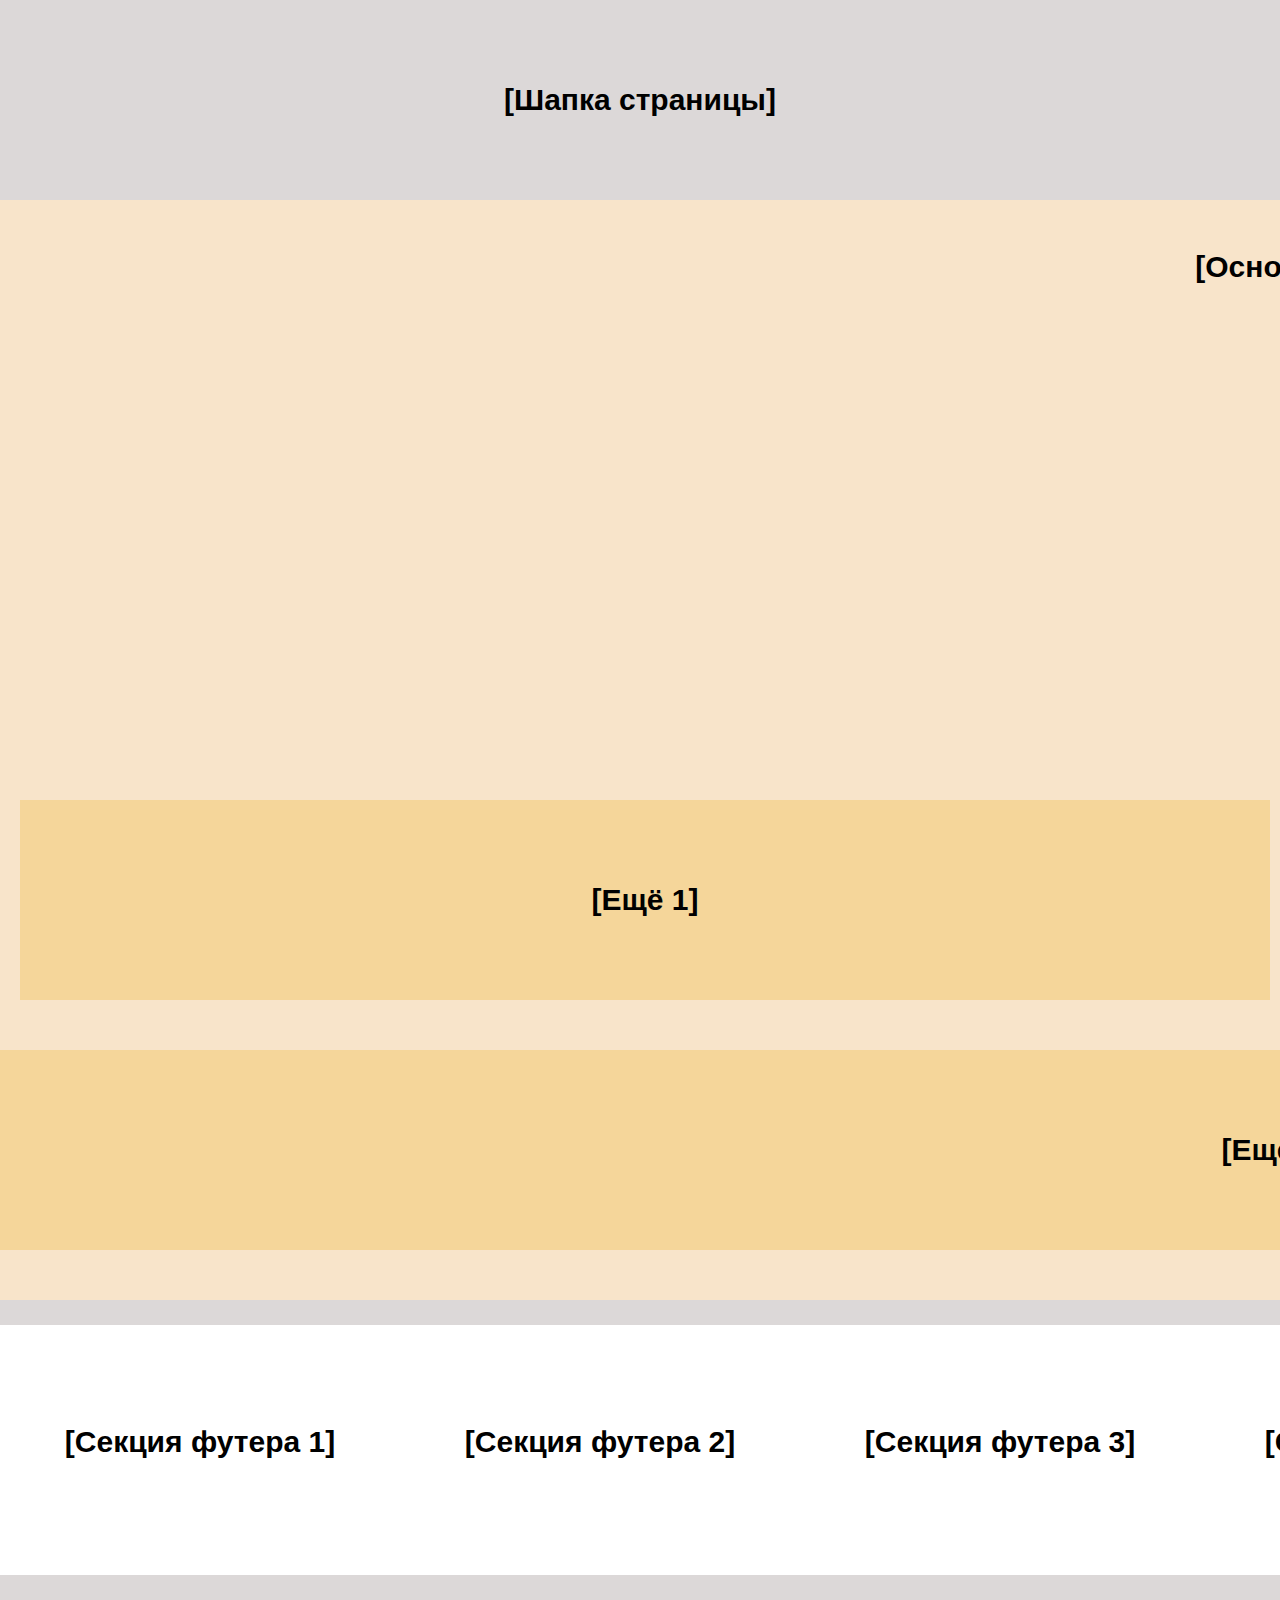
<file: week5/hw5/1table/index.html>
<!DOCTYPE html>
<html lang="en">
<head>
    <meta charset="UTF-8">
    <meta name="viewport" content="width=device-width, initial-scale=1.0">
    <link rel="stylesheet" href="./assets/normalize.css">
    <link rel="stylesheet" href="./assets/styles/style.css">
    <title>Макет</title>
</head>
<body>
    <header class="header">
    <div>[Шапка страницы]</div>
    </header>
    <main class="main">
    <div class="par">
    <div class="part">[Основная часть]</div> 
    <div class="part1">
    <div class="still1">[Ещё 1]</div>
    <div class="still2">[Ещё 2]</div>
    <div class="still3">[Ещё 3]</div>
    </div>
    </div>
    <div class="part2">[Боковая часть]</div>
    </main>  
    <footer class="footer">
    <div class="section1">[Секция футера 1]</div>
    <div class="section2">[Секция футера 2]</div>
    <div class="section3">[Секция футера 3]</div>
    <div class="section4">[Секция футера 4]</div>
    </footer>
</body>
</html>
</file>
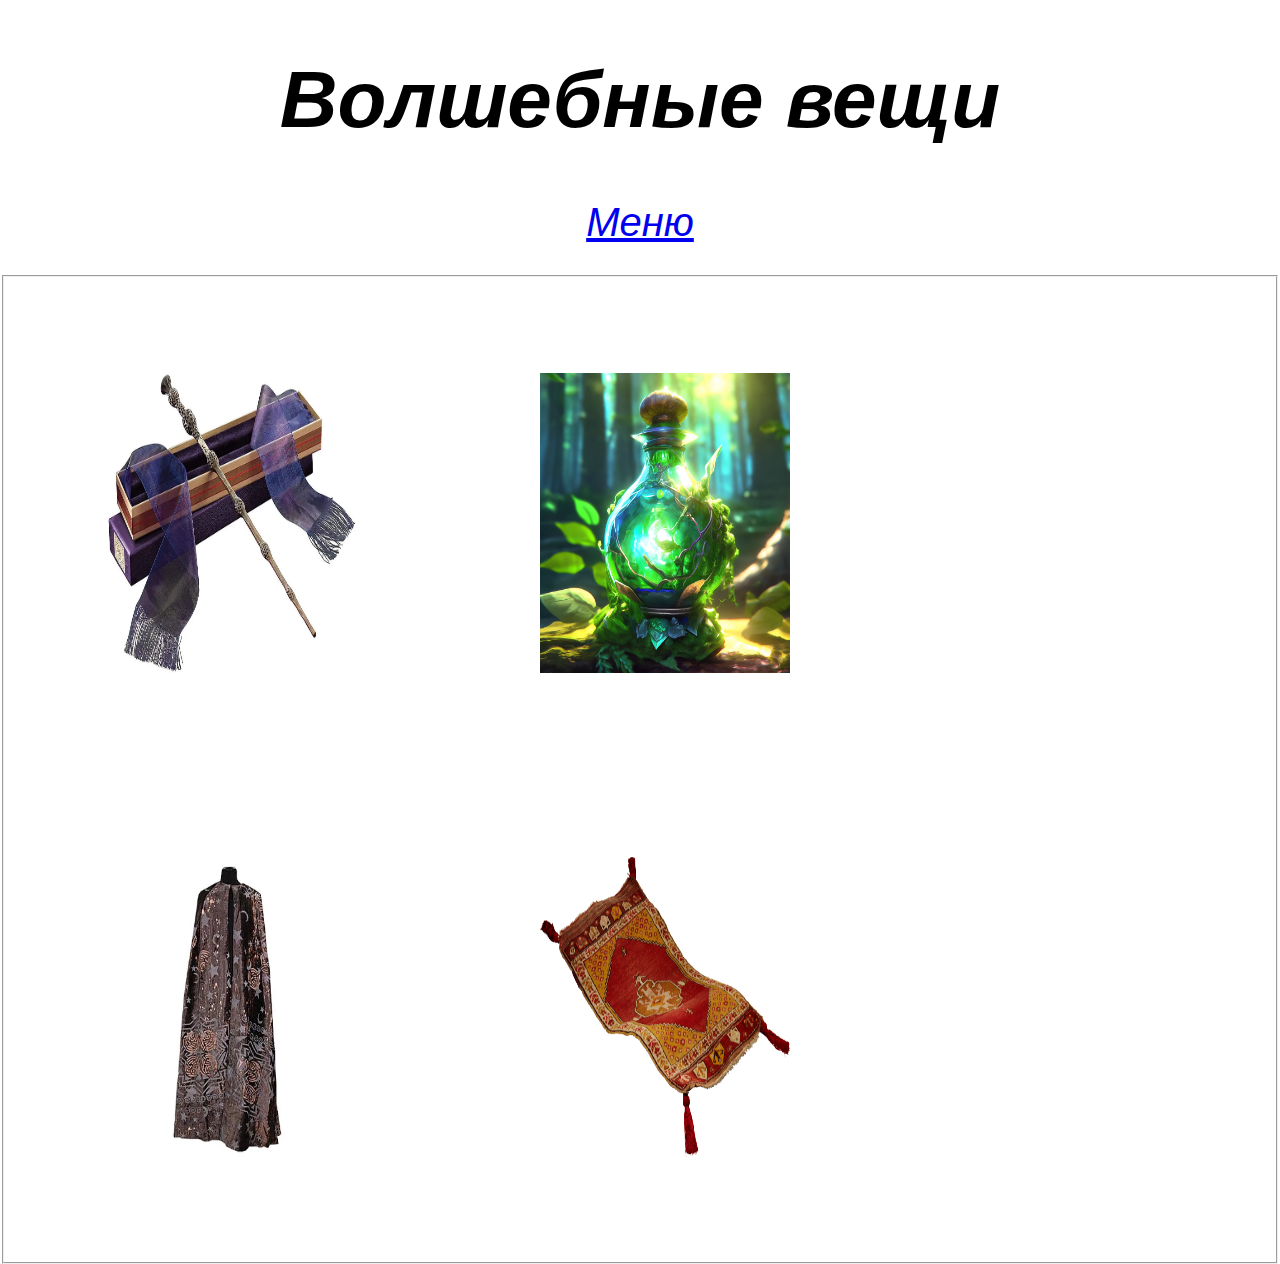
<file: week5/hw5/2magic_gallery/index.html>
<!DOCTYPE html>
<html lang="en">
<head>
    <meta charset="UTF-8">
    <meta name="viewport" content="width=device-width, initial-scale=1.0">
    <link rel="stylesheet" href="./assets/normalize.css">
    <link rel="stylesheet" href="./assets/styles/style.css">
    <title>Волшебный мир</title>
</head>
<body>
    <header class="header">
    <h1>Волшебные вещи</h1>
    <nav>
        <a href="#">Меню</a>
    </nav>
    </header>
    <main>
    <fieldset>
    <div class="images">
        <img class="img1" src="./assets/images/volshebnaya_palochka.webp" alt="volshebnaya_palochka"/>
        <img class="img2" src="./assets/images/volshebnoe_zelie.jpeg" alt="volshebnoe_zelie"/>
        <img class="img3" src="./assets/images/sharf_nevidimka.webp" alt="sharf_nevidimka.webp"/>
        <img class="img4" src="./assets/images/kover_samolet.png" alt="kover_samolet.png"/>
    </div>
    </fieldset>
    </main>  
</body>
</html>
</file>
<file: week5/hw5/1table/assets/styles/style.css>
.header{ 
    font-size: 30px;
    font-family: Verdana, Tahoma, sans-serif;
    font-style: normal;
    font-weight: bold;
    text-align: center;
    display: flex;
    background-color: #d9d4d4e9;
    background-size: contain;
    min-height: 200px;
    justify-content: center;
    align-items: center;
}
.main{
    display: flex;
    min-height: 1000px;
    font-size: 30px;
    font-family: Verdana, Tahoma, sans-serif;
    font-style: normal;
    font-weight: bold;
    text-align: center;
}

.par{
    display: flex;
    flex-direction: column;
    width: 3500px;
    min-height: 500px; 
    
}

.part {
    display: flex;
    background-color: #f8e4ca;
    min-width: 1000px;
    min-height: 500px; 
    padding-top: 50px;
    flex-direction: column;
}

.part1{
    display: flex;
    background-color: #f8e4ca;
    min-width: 1000px;
    min-height: 500px;   
    padding-top: 50px;
    flex-wrap: wrap;
    justify-content: flex-end;
    gap: 30px;
}

.still1{
    text-align: center; 
    padding-left: 50px;
    padding-right: 50px;
    background-color: #f5d69a;
    border: 40px;
    width: 1150px;
    height: 200px;
    align-content: center;
}

.still2{
    text-align: center; 
    padding-left: 50px;
    padding-right: 50px;
    background-color: #f5d69a;
    border: 40px;
    width: 1150px;
    height: 200px;
    margin-right: 100px;
    align-content: center;
}

.still3{
    justify-content: flex-end;
    background-color: #f5d69a;
    border: 40px;
    width: 2550px;
    height: 200px;
    margin-right: 100px;
    margin-bottom: 30px;
    align-content: center;
}

.part2{
    background-color: rgba(195, 234, 195, 0.729);
    width: 3500px;
    min-height: 1000px;
    padding-top: 50px;
    padding-right: 150px;
    padding-left: 150px;
}

.footer{
    font-size: 30px;
    font-family: Verdana, Tahoma, sans-serif;
    font-style: normal;
    font-weight: bold;
    display: flex;
    background-color: #d9d4d4e9;
    min-height: 300px;
    justify-content: space-around;
    align-items: center;
}

.section1{
    text-align: center; 
    background-color: #fff;
    padding-top: 100px;
    padding-left: 50px;
    padding-right: 50px;
    min-width: 300px;
    min-height: 150px;
}

.section2{
    text-align: center; 
    background-color: #fff;
    padding-top: 100px;
    padding-left: 50px;
    padding-right: 50px;
    min-width: 300px;
    min-height: 150px;
}

.section3{
    text-align: center; 
    background-color: #fff;
    padding-top: 100px;
    padding-left: 50px;
    padding-right: 50px;
    min-width: 300px;
    min-height: 150px;
}

.section4{
    text-align: center; 
    background-color: #fff;
    padding-top: 100px;
    padding-left: 50px;
    padding-right: 50px;
    min-width: 300px;
    min-height: 150px;
}
</file>
<file: week5/hw5/2magic_gallery/assets/styles/style.css>
.header {
    font-size: 40px;
    font-family: Verdana, Tahoma, sans-serif;
    font-style: italic;
    text-align: center;
    margin: 30px;
}

.images:hover {
    background-color: rgb(182, 206, 227);
    background-size: contain;
    min-height: 100px;
    position: static;
    transform: scale(1.03);
}

.img1 {
    margin: 70px; 
    padding: 20px;
    width: 250px; 
    height: 300px;
}

.img2 {
    margin: 70px; 
    padding: 20px;
    width: 250px; 
    height: 300px;
}

.img3 {
    margin: 70px; 
    padding: 20px;
    width: 250px; 
    height: 300px;
}

.img4 {
    margin: 70px; 
    padding: 20px;
    width: 250px; 
    height: 300px;
}
</file>
